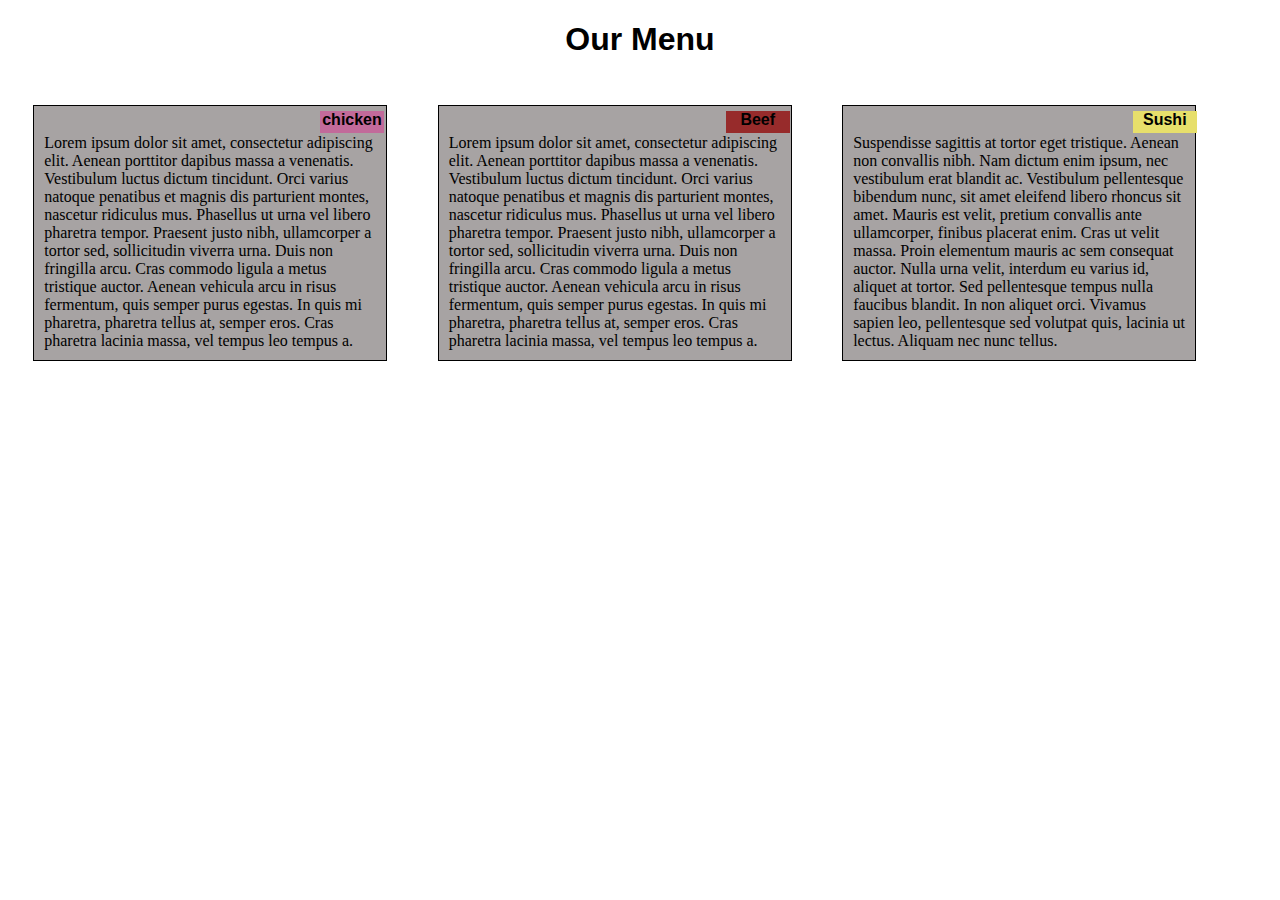
<file: exam/index.html>
<!DOCTYPE html>

<html>

<head>
    <meta charset="utf-8">
    <title>Our menu</title>
    <link rel="stylesheet" href="style.css">
    <style>

    </style>
</head>

<body>
    <h1 id="title">Our Menu</h1>
    <div class="menus">
        <div id="hchicken">chicken</div>
        <p id="chicken">
            <br>
            Lorem ipsum dolor sit amet, consectetur adipiscing elit. Aenean porttitor dapibus massa a
            venenatis.
            Vestibulum luctus dictum tincidunt. Orci varius natoque penatibus et magnis dis parturient montes,
            nascetur ridiculus mus. Phasellus ut urna vel libero pharetra tempor. Praesent justo nibh, ullamcorper a
            tortor sed, sollicitudin viverra urna. Duis non fringilla arcu. Cras commodo ligula a metus tristique
            auctor. Aenean vehicula arcu in risus fermentum, quis semper purus egestas. In quis mi pharetra,
            pharetra tellus at, semper eros. Cras pharetra lacinia massa, vel tempus leo tempus a.
        </p>
        <div id="hbeef">Beef</div>
        <p id="beef">
            <br>
            Lorem ipsum dolor sit amet, consectetur adipiscing elit. Aenean porttitor dapibus massa a
            venenatis.
            Vestibulum luctus dictum tincidunt. Orci varius natoque penatibus et magnis dis parturient montes,
            nascetur ridiculus mus. Phasellus ut urna vel libero pharetra tempor. Praesent justo nibh, ullamcorper a
            tortor sed, sollicitudin viverra urna. Duis non fringilla arcu. Cras commodo ligula a metus tristique
            auctor. Aenean vehicula arcu in risus fermentum, quis semper purus egestas. In quis mi pharetra,
            pharetra tellus at, semper eros. Cras pharetra lacinia massa, vel tempus leo tempus a.
        </p>
        <div id="hsushi">Sushi</div>
        <p id="sushi">
            <br>
            Suspendisse sagittis at tortor eget tristique. Aenean non convallis nibh. Nam dictum enim ipsum,
            nec
            vestibulum erat blandit ac. Vestibulum pellentesque bibendum nunc, sit amet eleifend libero rhoncus sit
            amet. Mauris est velit, pretium convallis ante ullamcorper, finibus placerat enim. Cras ut velit massa.
            Proin elementum mauris ac sem consequat auctor. Nulla urna velit, interdum eu varius id, aliquet at
            tortor. Sed pellentesque tempus nulla faucibus blandit. In non aliquet orci. Vivamus sapien leo,
            pellentesque sed volutpat quis, lacinia ut lectus. Aliquam nec nunc tellus.
        </p>
    </div>
</body>

</html>
</file>
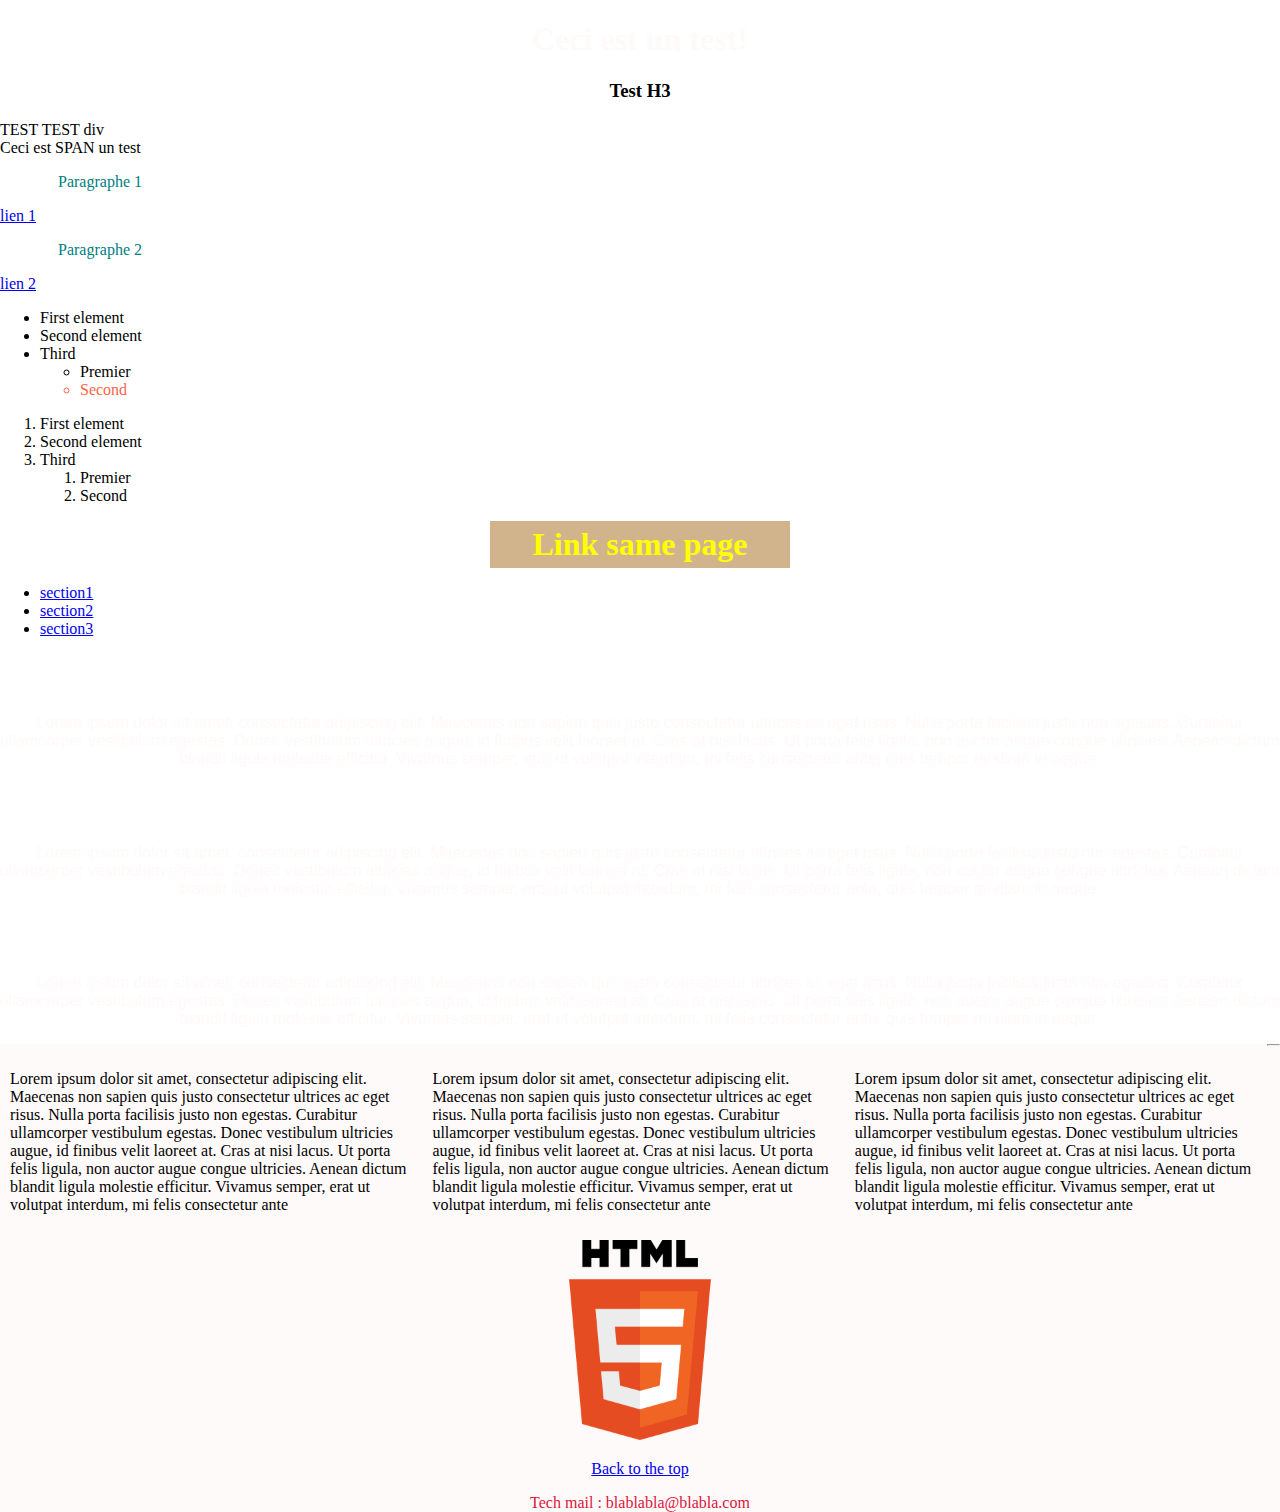
<file: site/index.html>
<!DOCTYPE html>
<html>

<head>
    <meta charset='utf-8'>
    <title>Hello World</title>
    <link rel="stylesheet" href="style.css">
    <style>

    </style>
</head>

<body>
    <h1 id="top">Ceci est un test!</h1>
    <h3>Test H3</h3>
    <div>TEST TEST div</div>
    <div>Ceci est <span> SPAN</span> un test </div>
    <div class="test_class">
        <div class="item-number">
            <p>Paragraphe 1</p>
            <a href="www.google.com" title="same dir link">
                <span>lien 1</span>
            </a>
        </div>
        <div class="item-number">
            <p>Paragraphe 2</p>
            <a href="https://www.google.com" title="external link">
                <span>lien 2</span>
            </a>
        </div>
    </div>
    <div class="unordered_list">
        <ul>
            <li>First element</li>
            <li>Second element</li>
            <li>Third
                <ul>
                    <li>Premier</li>
                    <li>Second</li>
                </ul>
            </li>
        </ul>
    </div>
    <div class="ordered list">
        <ol>
            <li>First element</li>
            <li>Second element</li>
            <li>Third
                <ol>
                    <li>Premier</li>
                    <li>Second</li>
                </ol>
            </li>
        </ol>
    </div>
    <h1 id="middle">Link same page</h1>
    <section>
        <ul>
            <li><a href="#section1">section1</a></li>
            <li><a href="#section2">section2</a></li>
            <li><a href="#section3">section3</a></li>
        </ul>
    </section>

    <section id="section1">
        <h3>Section 1</h3>
        <p>Lorem ipsum dolor sit amet, consectetur adipiscing elit. Maecenas non sapien quis justo consectetur ultrices
            ac eget risus. Nulla porta facilisis justo non egestas. Curabitur ullamcorper vestibulum egestas. Donec
            vestibulum ultricies augue, id finibus velit laoreet at. Cras at nisi lacus. Ut porta felis ligula, non
            auctor augue congue ultricies. Aenean dictum blandit ligula molestie efficitur. Vivamus semper, erat ut
            volutpat interdum, mi felis consectetur ante, quis tempor mi diam in neque.</p>
    </section>

    <section id="section2">
        <h3>Section 2</h3>
        <p>Lorem ipsum dolor sit amet, consectetur adipiscing elit. Maecenas non sapien quis justo consectetur ultrices
            ac eget risus. Nulla porta facilisis justo non egestas. Curabitur ullamcorper vestibulum egestas. Donec
            vestibulum ultricies augue, id finibus velit laoreet at. Cras at nisi lacus. Ut porta felis ligula, non
            auctor augue congue ultricies. Aenean dictum blandit ligula molestie efficitur. Vivamus semper, erat ut
            volutpat interdum, mi felis consectetur ante, quis tempor mi diam in neque.</p>
    </section>

    <section id="section3">
        <h3>Section 3</h3>
        <p>Lorem ipsum dolor sit amet, consectetur adipiscing elit. Maecenas non sapien quis justo consectetur ultrices
            ac eget risus. Nulla porta facilisis justo non egestas. Curabitur ullamcorper vestibulum egestas. Donec
            vestibulum ultricies augue, id finibus velit laoreet at. Cras at nisi lacus. Ut porta felis ligula, non
            auctor augue congue ultricies. Aenean dictum blandit ligula molestie efficitur. Vivamus semper, erat ut
            volutpat interdum, mi felis consectetur ante, quis tempor mi diam in neque.
        </p>
    </section>

    <p id="p1">Lorem ipsum dolor sit amet, consectetur adipiscing elit. Maecenas non sapien quis justo consectetur
        ultrices
        ac eget risus. Nulla porta facilisis justo non egestas. Curabitur ullamcorper vestibulum egestas. Donec
        vestibulum ultricies augue, id finibus velit laoreet at. Cras at nisi lacus. Ut porta felis ligula, non
        auctor augue congue ultricies. Aenean dictum blandit ligula molestie efficitur. Vivamus semper, erat ut
        volutpat interdum, mi felis consectetur ante</p>
    <p id="p2">Lorem ipsum dolor sit amet, consectetur adipiscing elit. Maecenas non sapien quis justo consectetur
        ultrices
        ac eget risus. Nulla porta facilisis justo non egestas. Curabitur ullamcorper vestibulum egestas. Donec
        vestibulum ultricies augue, id finibus velit laoreet at. Cras at nisi lacus. Ut porta felis ligula, non
        auctor augue congue ultricies. Aenean dictum blandit ligula molestie efficitur. Vivamus semper, erat ut
        volutpat interdum, mi felis consectetur ante</p>
    <p id="p3">Lorem ipsum dolor sit amet, consectetur adipiscing elit. Maecenas non sapien quis justo consectetur
        ultrices
        ac eget risus. Nulla porta facilisis justo non egestas. Curabitur ullamcorper vestibulum egestas. Donec
        vestibulum ultricies augue, id finibus velit laoreet at. Cras at nisi lacus. Ut porta felis ligula, non
        auctor augue congue ultricies. Aenean dictum blandit ligula molestie efficitur. Vivamus semper, erat ut
        volutpat interdum, mi felis consectetur ante</p>
</body>
<footer>
    <hr>
    <p>
        <img src="HTML5_logo.png" width="200" height="200" alt="HTML5 logo">
    </p>
    <a href="#top">Back to the top</a>
    <p>Tech mail : blablabla@blabla.com</p>
</footer>

</html>
</file>
<file: exam/style.css>
#title {
    text-align: center;
    font-family: Arial, Helvetica, sans-serif;
}

* {
    box-sizing: border-box;
}

@media (min-width : 992px) {
    #chicken,#beef,#sushi {
        width: 28%;
        border: 1px solid black;
        float: left;
        padding: 10px;
        color: rgb(0, 0, 0);
        background-color: rgb(167, 163, 163);
        margin: 2%;
        /* display: flex; */
        /* flex-direction: row; */
        /* justify-content: center; */
        /* white-space: normal; */
        /* align-self: center; */
    }
    
    #hchicken{
        position: absolute;
        width: 5%;
        height: 2.5%;
        margin: auto;
        margin-top: 0%;
        background: rgb(194, 106, 154);
        text-align: center;
        left:25%;
        top:12.3%;
        font-family: Arial, Helvetica, sans-serif;
        font-weight: bold;
    }
    
    #hbeef{
        position: absolute;
        width: 5%;
        height: 2.5%;
        margin: auto;
        margin-top: 0%;
        background: rgb(151, 43, 43);
        text-align: center;
        left:56.7%;
        top:12.3%;
        font-family: Arial, Helvetica, sans-serif;
        font-weight: bold;
    }
    
    #hsushi{
        position: absolute;
        width: 5%;
        height: 2.5%;
        margin: auto;
        margin-top: 0%;
        background: rgb(231, 223, 107);
        text-align: center;
        left:88.5%;
        top:12.3%;
        font-family: Arial, Helvetica, sans-serif;
        font-weight: bold;
    }
}

@media (min-width : 768px) and (max-width : 991px) {
    #chicken,#beef,#sushi {
        width: 42%;
        border: 1px solid black;
        float: left;
        padding: 10px;
        color: rgb(0, 0, 0);
        background-color: rgb(167, 163, 163);
        margin: 3%;
        /* display: flex; */
        /* flex-direction: row; */
        /* justify-content: center; */
        /* white-space: normal; */
        /* align-self: center; */
    }
    
    #sushi {
        width: 90%;
        border: 1px solid black;
        float: left;
        padding: 15px;
        color: rgb(0, 0, 0);
        background-color: rgb(167, 163, 163);
        /* display: flex; */
        /* flex-direction: row; */
        /* justify-content: center; */
        /* white-space: normal; */
        /* align-self: center; */
    }

    #hchicken{
        position: absolute;
        width: 9%;
        height: 2.5%;
        margin: auto;
        margin-top: 0%;
        background: rgb(194, 106, 154);
        text-align: center;
        left:36%;
        top:11.5%;
        font-family: Arial, Helvetica, sans-serif;
        font-weight: bold;
    }
    
    #hbeef{
        position: absolute;
        width: 9%;
        height: 2.5%;
        margin: auto;
        margin-top: 0%;
        background: rgb(151, 43, 43);
        text-align: center;
        left:83%;
        top:11.5%;
        font-family: Arial, Helvetica, sans-serif;
        font-weight: bold;
    }
    
    #hsushi{
        position: absolute;
        width: 9%;
        height: 2.5%;
        margin: auto;
        margin-top: 0%;
        background: rgb(231, 223, 107);
        text-align: center;
        left:83%;
        top:42%;
        font-family: Arial, Helvetica, sans-serif;
        font-weight: bold;
    }
}

@media (max-width : 767px) {
    #chicken,#beef,#sushi {
        width: 28%;
        border: 1px solid black;
        float: left;
        padding: 10px;
        color: rgb(0, 0, 0);
        background-color: rgb(167, 163, 163);
        margin: 2%;
        /* display: flex; */
        /* flex-direction: row; */
        /* justify-content: center; */
        /* white-space: normal; */
        /* align-self: center; */
    }
    
    #hchicken{
        position: absolute;
        width: 5%;
        height: 2.5%;
        margin: auto;
        margin-top: 0%;
        background: rgb(194, 106, 154);
        text-align: center;
        left:25%;
        top:12.3%;
        font-family: Arial, Helvetica, sans-serif;
        font-weight: bold;
    }
    
    #hbeef{
        position: absolute;
        width: 5%;
        height: 2.5%;
        margin: auto;
        margin-top: 0%;
        background: rgb(151, 43, 43);
        text-align: center;
        left:56.7%;
        top:12.3%;
        font-family: Arial, Helvetica, sans-serif;
        font-weight: bold;
    }
    
    #hsushi{
        position: absolute;
        width: 5%;
        height: 2.5%;
        margin: auto;
        margin-top: 0%;
        background: rgb(231, 223, 107);
        text-align: center;
        left:88.5%;
        top:12.3%;
        font-family: Arial, Helvetica, sans-serif;
        font-weight: bold;
    }
}
</file>
<file: site/style.css>
p {
    color: snow;
    font-size: medium;
    width: auto;
}

h1 {
    color: snow;
    text-align: center;
}

/* .test_class {
    color: snow;
    text-align: center;
} */

h3 {
    text-align: center;
}

#section1,
#section2,
#section3 {
    text-align: center;
}

#section1 {
    font-family: 'Franklin Gothic Medium', 'Arial Narrow', Arial, sans-serif;
}

#section2 {
    font-family:'Franklin Gothic Medium', 'Arial Narrow', Arial, sans-serif;
}

#section3{
    font-family: 'Franklin Gothic Medium', 'Arial Narrow', Arial, sans-serif;
}
footer {
    background-color: snow;
    text-align: center;
    width: 100%;
}

footer > p {
    color:crimson;
}

/* body {
    background-color: teal;
    color: snow;
} */

body {
    height: 100vh;
    background-image: url('https://www.shutterstock.com/blog/wp-content/uploads/sites/5/2018/05/Gradient-Roundup-Illustrator-01.jpg');
    background-size: cover;
    margin: 0;
    padding: 0;
}

.item-number p {
    color: teal;
    background-color: white;
    width: 200px;
    text-align: center;
}

.unordered_list ul ul li:nth-child(2) {
    color: tomato;
}

#section3 > h3,
#section2 > h3,
#section1 > h3 {
    font-family: Arial, Helvetica, sans-serif;
    color: white;
    font-size: 24px;
    font-weight: bold;
}

body #middle {
    color :yellow;
    background-color: tan;
    padding: 5px;
    border: 5px salmon;
    margin: 0px;
    margin-left: auto;
    margin-right: auto;
    width: 300px;
    text-align: center;
    box-sizing: border-box;
}

* {
    box-sizing: border-box;
}

#p1,#p2,#p3 {
    width: 33%;
    /* border: 1px solid black; */
    float: left;
    padding: 10px;
    color: black;
}
</file>
